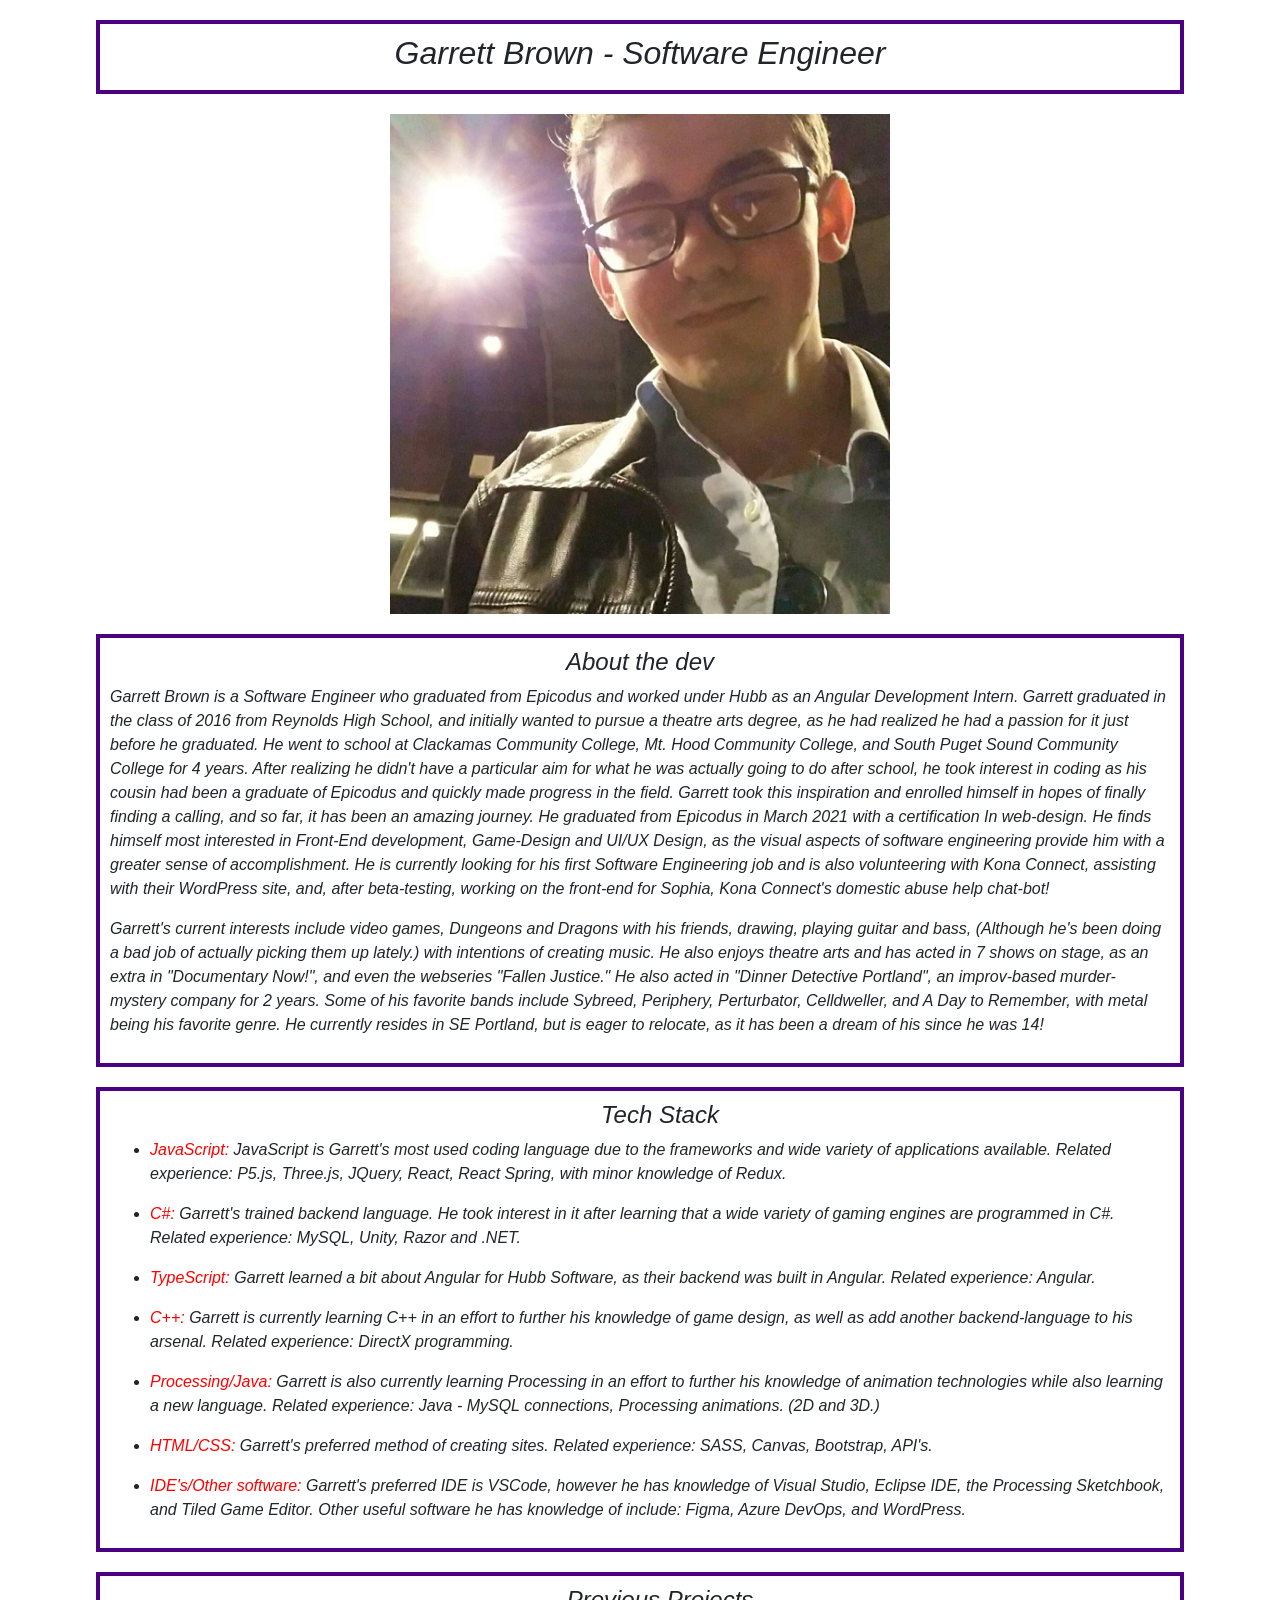
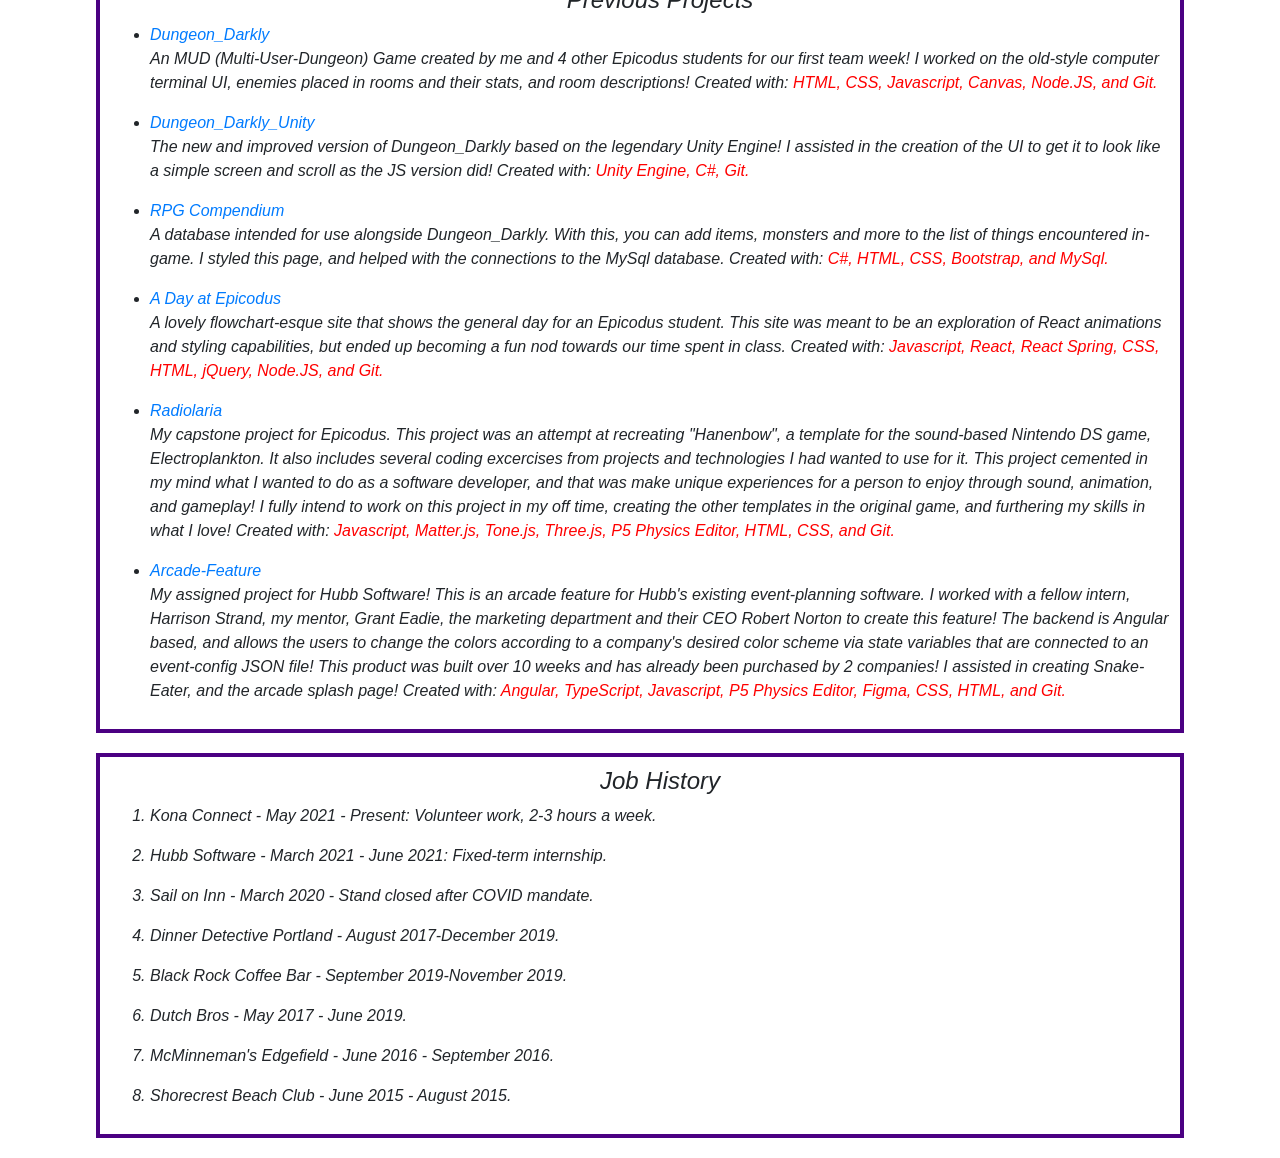
<file: index.html>
<!DOCTYPE html>
<html lang="en-US">

<head>
  <title>Garrett Brown-Portfolio</title>
  <link href="css/bootstrap.css" rel="stylesheet" type="text/css">
  <link href="css/styles.css" rel="stylesheet" type="text/css">
</head>

<body>
  <div class="box-1">
    <h1><em>Garrett Brown - Software Engineer<em></h1>
  </div>

  <div>
    <img class="image" src="img/Portfolio-Pic.img.jpg" width="500px" height="500px" alt="placeholder image of me"></img>
  </div>

  <div class="box-1">
    <h2>About the dev</h2>
    <p>Garrett Brown is a Software Engineer who graduated from Epicodus and worked under Hubb as an Angular Development Intern. Garrett graduated in the class of 2016 from Reynolds High School, and initially wanted to pursue a theatre arts degree, 
      as he had realized he had a passion for it just before he graduated. He went to school at Clackamas Community College, Mt. Hood Community College, and
      South Puget Sound Community College for 4 years. After realizing he didn't have a particular aim for what he was
      actually going to do after school, he took interest in coding as his cousin had been a graduate of Epicodus and
      quickly made progress in the field. Garrett took this inspiration and enrolled himself in hopes of finally finding
      a calling, and so far, it has been an amazing journey. He graduated from Epicodus in March 2021 with a certification
      In web-design. He finds himself most interested in Front-End development, Game-Design and UI/UX Design, as the visual 
      aspects of software engineering provide him with a greater sense of accomplishment. He is currently looking for his first Software Engineering job and is also volunteering with Kona Connect, assisting with their WordPress site, and, after beta-testing, working on the front-end for Sophia, Kona Connect's domestic abuse help chat-bot!
      </p>
    <p>Garrett's current interests include video games, Dungeons and Dragons with his friends, drawing, playing guitar
      and bass, (Although he's been doing a bad job of actually picking them up lately.) with intentions of creating
      music. He also enjoys theatre arts and has acted in 7 shows on stage, as an extra in "Documentary Now!", and even
      the webseries "Fallen Justice." He also acted in "Dinner Detective Portland", an improv-based murder-mystery
      company for 2 years. Some of his favorite bands include Sybreed, Periphery, Perturbator, Celldweller, and A Day to
      Remember, with metal being his favorite genre. He currently resides in SE Portland, but is eager to relocate, as it has been a dream of his since he was 14! </p>
  </div>

  <div class="box-1">
    <ul>
      <h2>Tech Stack</h2>
      <li>
        <p><span class="highlight">JavaScript:</span> JavaScript is Garrett's most used coding language due to the frameworks and wide variety of applications available. Related experience: P5.js, Three.js, JQuery, React, React Spring, with minor knowledge of Redux.</p>
      </li>
      <li>
        <p><span class="highlight">C#:</span> Garrett's trained backend language. He took interest in it after learning that a wide variety of gaming engines are programmed in C#. Related experience: MySQL, Unity, Razor and .NET.</p>
      </li>
      <li>
        <p><span class="highlight">TypeScript:</span> Garrett learned a bit about Angular for Hubb Software, as their backend was built in Angular. Related experience: Angular.</p>
      </li>
      <li>
        <p><span class="highlight">C++:</span> Garrett is currently learning C++ in an effort to further his knowledge of game design, as well as add another backend-language to his arsenal. Related experience: DirectX programming.</p>
      </li>
      <li>
        <p><span class="highlight">Processing/Java:</span> Garrett is also currently learning Processing in an effort to further his knowledge of animation technologies while also learning a new language. Related experience: Java - MySQL connections, Processing animations. (2D and 3D.)</p>
      </li>
      <li>
        <p><span class="highlight">HTML/CSS:</span> Garrett's preferred method of creating sites. Related experience: SASS, Canvas, Bootstrap, API's.</p>
      </li>
      <li>
        <p><span class="highlight">IDE's/Other software:</span> Garrett's preferred IDE is VSCode, however he has knowledge of Visual Studio, Eclipse IDE, the Processing Sketchbook, and Tiled Game Editor. Other useful software he has knowledge of include: Figma, Azure DevOps, and WordPress.</p>
      </li>
    </ul>
  </div>

  <div class="box-1">
    <ul>
      <h2>Previous Projects</h2>
      <li><a href="https://github.com/GarrettBrown-dev/Dungeon_Darkly"> Dungeon_Darkly</a>
        <p>An MUD (Multi-User-Dungeon) Game created by me and 4 other Epicodus students for our first team week! I
          worked on the old-style computer terminal UI, enemies placed in rooms and their stats, and room descriptions!
          Created with: <span class="highlight">HTML, CSS, Javascript, Canvas, Node.JS, and Git.</span></p>
      <li><a href="https://github.com/GarrettBrown-dev/Dungeon_Darkly_Unity">Dungeon_Darkly_Unity</a>
        <p>The new and improved version of Dungeon_Darkly based on the legendary Unity Engine! I assisted in the
          creation of the UI to get it to look like a simple screen and scroll as the JS version did! Created with:
          <span class="highlight">Unity Engine, C#, Git.</span>
        </p>
      <li><a href="https://github.com/GarrettBrown-dev/RpgCompendium">RPG Compendium</a>
      <p>A database intended for use alongside Dungeon_Darkly. With this, you can add items, monsters and more to the
        list of things encountered in-game. I styled this page, and helped with the connections to the MySql database.
        Created with: <span class="highlight">C#, HTML, CSS, Bootstrap, and MySql.</span>
      </p>
      <li><a href="https://github.com/GarrettBrown-dev/choose-your-own-adventure">A Day at Epicodus</a>
        <p>A lovely flowchart-esque site that shows the general day for an Epicodus student. This site was meant to be
          an exploration of React animations and styling capabilities, but ended up becoming a fun nod towards our time
          spent in class.
          Created with: <span class="highlight">Javascript, React, React Spring, CSS, HTML, jQuery, Node.JS, and
            Git.</span></p>
      <li><a href="https://github.com/GarrettBrown-dev/Radiolaria">Radiolaria</a>
        <p>My capstone project for Epicodus. This project was an attempt at recreating "Hanenbow", a template for the
          sound-based Nintendo DS game, Electroplankton. It also includes several coding excercises from projects and
          technologies I had wanted to use for it. This project cemented in my mind what I wanted to do as a software
          developer, and that was make unique experiences for a person to enjoy through sound, animation, and gameplay!
          I fully intend to work on this project in my off time, creating the other templates in the original game, and
          furthering my skills in what I love! Created with: <span class="highlight">Javascript, Matter.js, Tone.js,
            Three.js, P5 Physics Editor, HTML, CSS, and Git.</span></p>
      <li><a href="https://github.com/GarrettBrown-dev/template-monster-arcade-feature">Arcade-Feature</a>
        <p>My assigned project for Hubb Software! This is an arcade feature for Hubb's existing event-planning software. I worked with a fellow intern, Harrison Strand, my mentor, Grant Eadie, the marketing department and their CEO Robert Norton to create this feature! The backend is Angular based, and allows the users to change the colors according to a company's desired color scheme via state variables that are connected to an event-config JSON file! This product was built over 10 weeks and has already been purchased by 2 companies! I assisted in creating Snake-Eater, and the arcade splash page!
           Created with: <span class="highlight">Angular, TypeScript, Javascript, P5 Physics Editor, Figma, CSS, HTML, and Git.</span></p>
    </ul>
  </div>
  <div class="box-1">
    <ol>
      <h2>Job History</h2>
      <li>
        <p>Kona Connect - May 2021 - Present: Volunteer work, 2-3 hours a week.</p>
      </li>
      <li>
        <p>Hubb Software - March 2021 - June 2021: Fixed-term internship.</p>
      </li>
      <li>
        <p>Sail on Inn - March 2020 - Stand closed after COVID mandate. </p>
      </li>
      <li>
        <p>Dinner Detective Portland - August 2017-December 2019.</p>
      </li>
      <li>
        <p>Black Rock Coffee Bar - September 2019-November 2019.</p>
      </li>
      <li>
        <p>Dutch Bros - May 2017 - June 2019.</p>
      </li>
      <li>
        <p>McMinneman's Edgefield - June 2016 - September 2016.</p>
      </li>
      <li>
        <p>Shorecrest Beach Club - June 2015 - August 2015.</p>
      </li>
    </ol>
  </div>
</body>

</html>
</file>
<file: css/styles.css>
h1 {font-size: xx-large;
  text-align: center;
}

h2 {font-size: x-large;
  text-align: center;
}

.highlight {color: red
}

.box-1  {
  border: 4px solid indigo;
  padding: 10px;
  background-color: white;
  display: block;
  margin: auto;
  margin-top: 20px;
  margin-bottom: 20px;
  width: 85%;
  box-sizing: border-box;
  float: center
}

.image {
  display: block;
  margin-left: auto;
  margin-right: auto;
}
</file>
